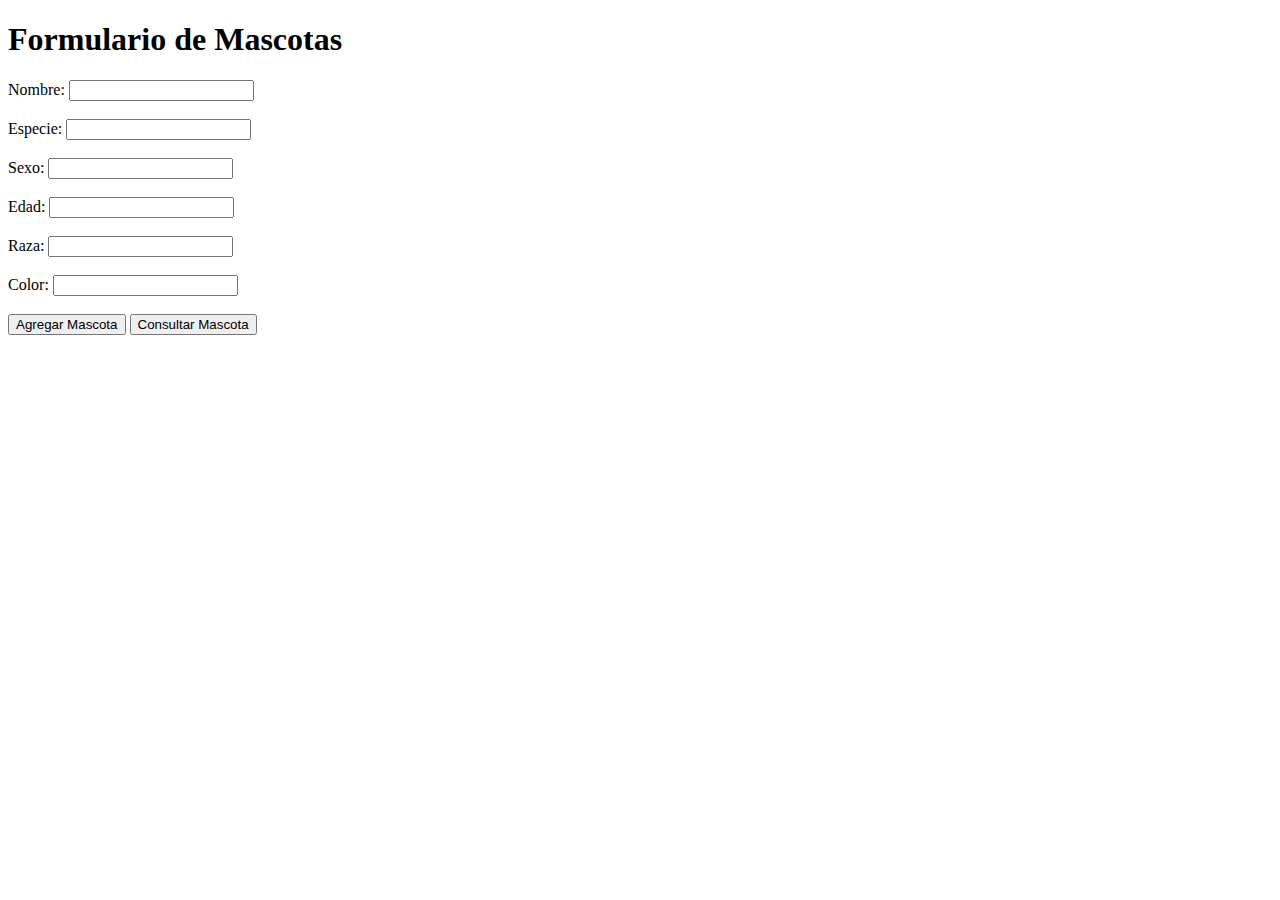
<file: src/main/resources/templates/Mascotas.html>
<!DOCTYPE html>
<html lang="es" xmlns:th="http://www.thymeleaf.org">

<head>

    <meta charset="UTF-8">
    <meta name="viewport" content="width=device-width, initial-scale=1.0">
    <title>Formulario de Mascotas</title>
</head>
<body>
<input type="hidden" id="usuario_id" th:value="${session.usuario_id}">
<script th:src="@{/js/Mascotas.js}"></script>

<h1>Formulario de Mascotas</h1>
<form id="mascotaForm">




    <label for="nombre">Nombre:</label>
    <input type="text" id="nombre" name="nombre" required><br><br>

    <label for="especie">Especie:</label>
    <input type="text" id="especie" name="especie" required><br><br>

    <label for="sexo">Sexo:</label>
    <input type="text" id="sexo" name="sexo" required><br><br>

    <label for="edad">Edad:</label>
    <input type="text" id="edad" name="edad" required><br><br>

    <label for="raza">Raza:</label>
    <input type="text" id="raza" name="raza" required><br><br>

    <label for="color">Color:</label>
    <input type="text" id="color" name="color" required><br><br>


    <button id="Mascota" type="button" onclick="agregarMascota()">Agregar Mascota</button>
    <button type="button" onclick="consultarMascotas()">Consultar Mascota</button>

</form>

<form id="formEditarMascota" style="display:none;">
    <input type="text" id="editarNombre" placeholder="Nombre">
    <input type="text" id="editarEspecie" placeholder="Especie">
    <input type="text" id="editarSexo" placeholder="Sexo">
    <input type="text" id="editarEdad" placeholder="Edad">
    <input type="text" id="editarRaza" placeholder="Raza">
    <input type="text" id="editarColor" placeholder="Color">
    <button type="button" onclick="guardarCambios()">Guardar Cambios</button>
</form>


<script>
    document.addEventListener("DOMContentLoaded", function() {
        var usuarioId = document.getElementById('usuario_id').value;
        console.log("El valor del usuario_id es: ", usuarioId);
    });
</script>


</body>
</html>
</file>
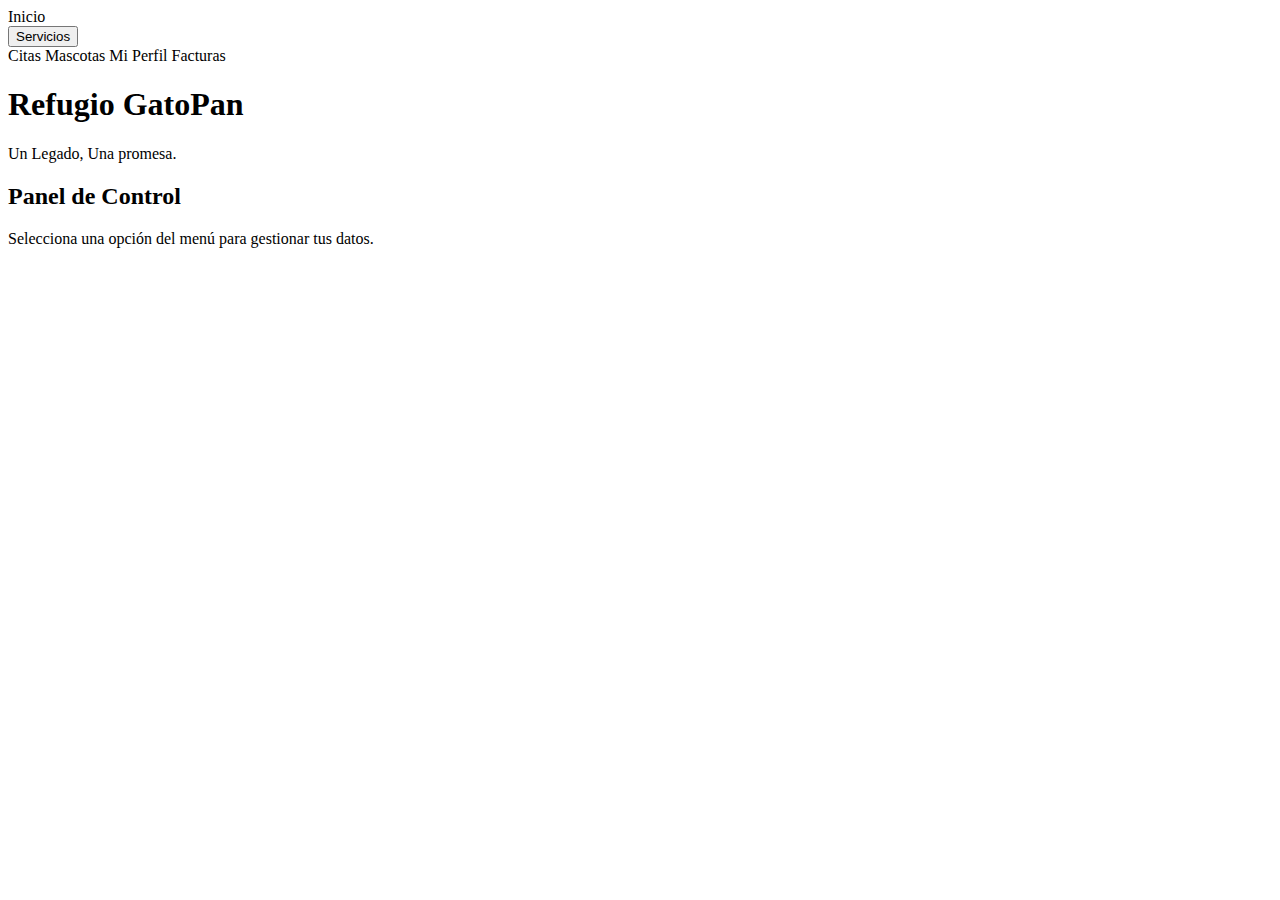
<file: src/main/resources/templates/Usuario.html>
<!DOCTYPE html>
<html lang="es" xmlns:th="http://www.thymeleaf.org">
<head>
    <meta charset="UTF-8">
    <meta name="viewport" content="width=device-width, initial-scale=1.0">
    <title>Refugio GatoPan - Un legado</title>
    <link rel="stylesheet" th:href="@{/css/Style.css}">
</head>
<body>

<input type="hidden" id="usuario_id" th:value="${session.usuario_id}">
<input type="hidden" id="cita_id" th:value="${session.cita_id}">
<div class="navbar">
    <a th:href="@{/index.html}">Inicio</a>
    <div class="dropdown">
        <button class="dropbtn">Servicios
            <i class="fa fa-caret-down"></i>
        </button>
    </div>
    <a th:href="@{/Citas.html}">Citas</a>
    <a th:href="@{/Mascotas.html}" id="Mascotas">Mascotas</a>
    <a th:href="@{/MiPerfil.html}">Mi Perfil</a>
    <a th:href="@{/Facturas.html}">Facturas</a>
</div>
<h1>Refugio GatoPan</h1>
<p>Un Legado, Una promesa.</p>
<div id="panelControl">
    <h2>Panel de Control</h2>
    <p>Selecciona una opción del menú para gestionar tus datos.</p>
</div>


</body>
</html>
</file>
